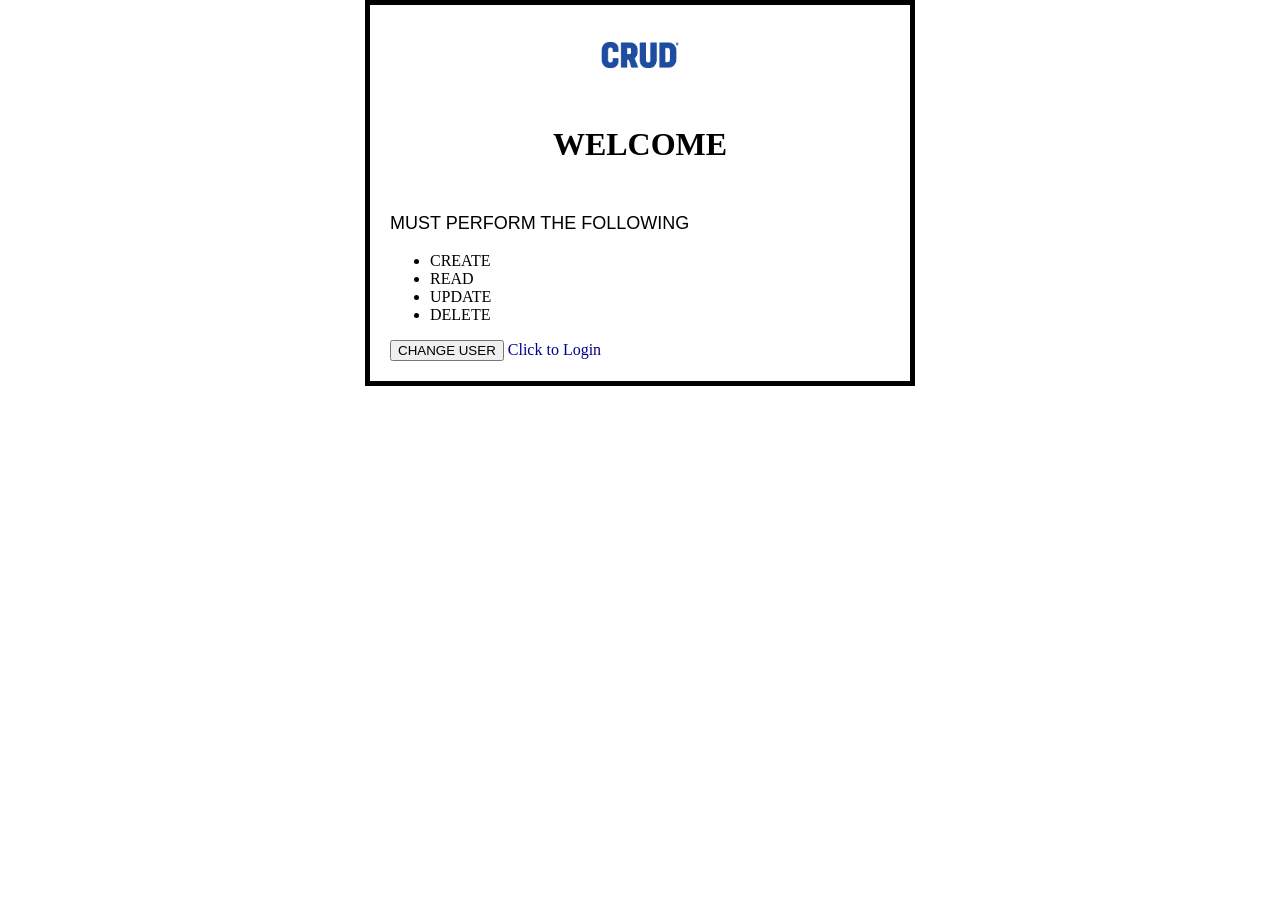
<file: index.html>
<!DOCTYPE html>
<html lang="en-US">
    <head>
        <meta charset="utf-8" />
        <meta name="viewport" content="width=device-width"/>
        <link href="/CSS/style.css" rel="stylesheet"/>
        <script async src="/JS/script.js"></script>

        <title>CRUD SYSTEM</title>
        <img src="/images/CRUD.png" alt="TEST" class="logo">
        <h1>WELCOME</h1>
        <p>MUST PERFORM THE FOLLOWING</p>
    </head>
    <body>
        <ul>
            <li>CREATE</li>
            <li>READ</li>
            <li>UPDATE</li>
            <li>DELETE</li>
        </ul>

    <button>CHANGE USER</button>
    <a href="/HMTL/login.html" class="login">Click to Login</a>
    </body>


</html>
</file>
<file: CSS/style.css>
img {
    width: 100px;
    height: 100px;
    margin-bottom: 0%;
    display: block;
    margin: 0 auto;
    max-width: 100%;
}

p {
    font-family: 'Franklin Gothic Medium', 'Arial Narrow', Arial, sans-serif;
    font-size: large;
    font-weight: 300;
    position: sticky;
}

h1 {
    text-align: center;
    margin-bottom: 10%;
}

.login {
    text-decoration: none;
}

a {
    text-align: right;
    color: darkblue;
}

body {
  width: 500px;
  margin: 0 auto;
  background-color: #0000;
  padding: 0 20px 20px 20px;
  border: 5px solid black;
}

.done {
    color: darkblue;
    text-decoration: line-through solid black 2px;
}
</file>
